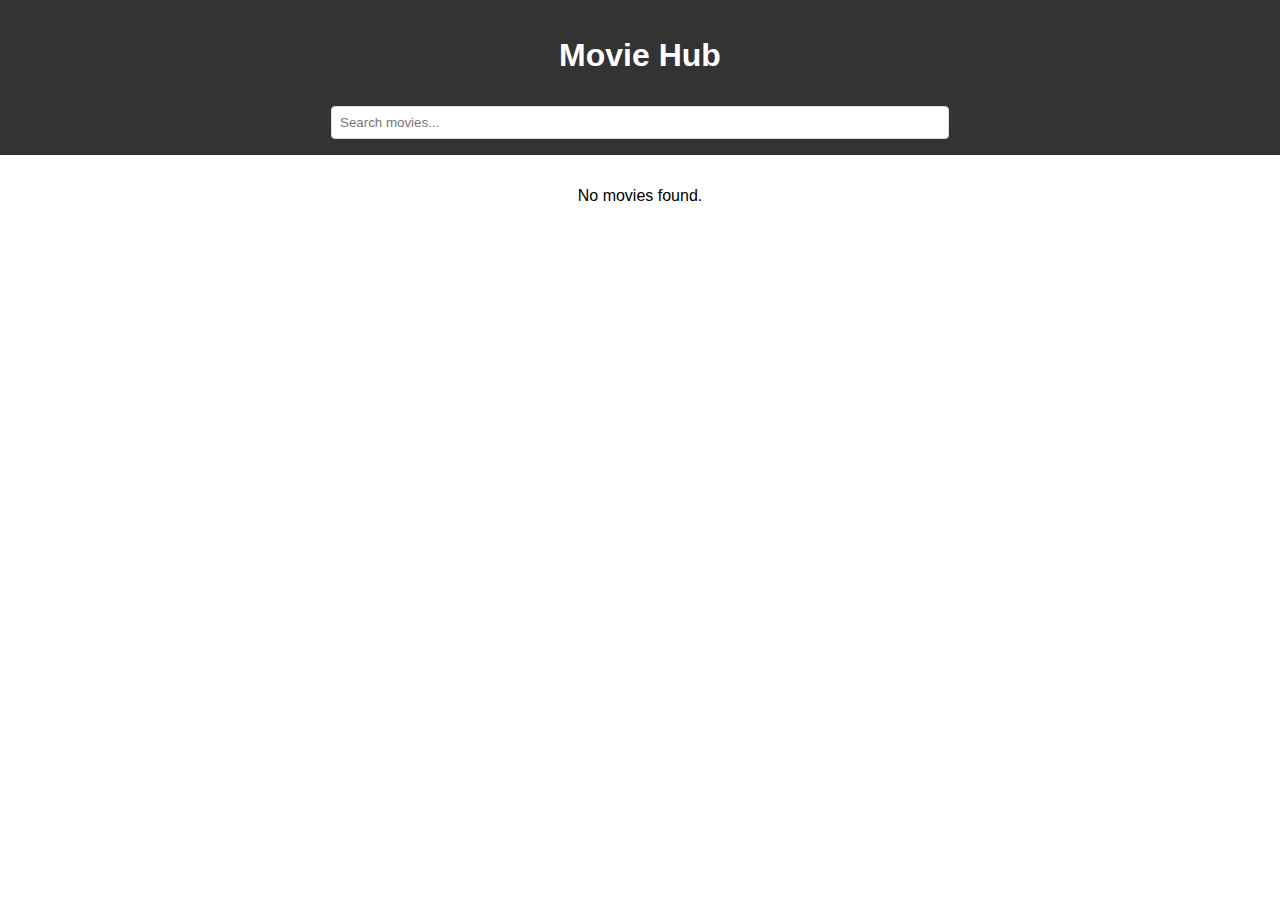
<file: index.html>
<!DOCTYPE html>
<html lang="en">
  <head>
    <meta charset="UTF-8" />
    <meta name="viewport" content="width=device-width, initial-scale=1.0" />
    <title>Movie Dashboard</title>
    <link rel="stylesheet" href="styles.css" />
  </head>
  <body>
    <header>
      <h1>Movie Hub</h1>
      <input type="text" id="search" placeholder="Search movies..." />
    </header>
    <main id="movie-list"></main>
    <script src="script.js"></script>
  </body>
</html>
</file>
<file: styles.css>
/* Basic styles for the movie dashboard and details page */

body {
  font-family: Arial, sans-serif;
  margin: 0;
  padding: 0;
  box-sizing: border-box;
}

header {
  background-color: #333;
  color: #fff;
  padding: 1rem;
  text-align: center;
}

header a {
  color: #fff;
  text-decoration: none;
}

#search {
  margin-top: 10px;
  padding: 0.5rem;
  width: 80%;
  max-width: 600px;
}

#movie-list {
  display: flex;
  flex-wrap: wrap;
  justify-content: center;
  padding: 1rem;
}

.movie-card {
  background-color: #f4f4f4;
  border-radius: 8px;
  box-shadow: 0 4px 8px rgba(0, 0, 0, 0.2);
  margin: 10px;
  overflow: hidden;
  width: 200px;
  cursor: pointer;
  transition: transform 0.3s;
}

.movie-card:hover {
  transform: scale(1.05);
}

.movie-card img {
  width: 100%;
  height: auto;
}

#movie-details {
  padding: 1rem;
  text-align: center;
}

#movie-poster {
  width: 300px;
  height: auto;
}

body {
  font-family: Arial, sans-serif;
  margin: 0;
  padding: 0;
  box-sizing: border-box;
}

header {
  background-color: #333;
  color: #fff;
  padding: 1rem;
  text-align: center;
}

header a {
  color: #fff;
  text-decoration: none;
}

#search {
  margin-top: 10px;
  padding: 0.5rem;
  width: 80%;
  max-width: 600px;
  border: 1px solid #ddd;
  border-radius: 4px;
}

#movie-list {
  display: flex;
  flex-wrap: wrap;
  justify-content: center;
  padding: 1rem;
}

.movie-card {
  background-color: #f4f4f4;
  border-radius: 8px;
  box-shadow: 0 4px 8px rgba(0, 0, 0, 0.2);
  margin: 10px;
  overflow: hidden;
  width: 200px;
  cursor: pointer;
  transition: transform 0.3s;
}

.movie-card:hover {
  transform: scale(1.05);
}

.movie-card img {
  width: 100%;
  height: auto;
}

#movie-details {
  padding: 1rem;
  text-align: center;
}

#movie-poster {
  width: 300px;
  height: auto;
}

.button {
  background-color: #f5a623;
  border: none;
  color: white;
  padding: 0.5rem 1rem;
  text-decoration: none;
  border-radius: 4px;
  font-size: 1rem;
  cursor: pointer;
  transition: background-color 0.3s ease;
}

.button:hover {
  background-color: #d46a1f;
}

#movie-details {
  padding: 2rem;
  max-width: 1200px;
  margin: auto;
  display: flex;
  flex-direction: column;
  align-items: center;
  background: white;
  border-radius: 8px;
  box-shadow: 0 4px 8px rgba(0, 0, 0, 0.1);
}

#movie-info {
  display: flex;
  flex-direction: row;
  align-items: center;
  gap: 2rem;
}

#movie-poster {
  width: 300px;
  height: auto;
  border-radius: 8px;
  box-shadow: 0 2px 4px rgba(0, 0, 0, 0.1);
}

#movie-description {
  max-width: 600px;
}

#movie-title {
  font-size: 2rem;
  margin: 0;
}

#movie-overview {
  font-size: 1rem;
  margin: 1rem 0;
}

#movie-release-date,
#movie-rating {
  font-size: 1rem;
  color: #666;
}

#close-btn {
  align-self: flex-end;
  font-size: 1.5rem;
  color: #f5a623;
  margin-bottom: 1rem;
}

#favorite-btn {
  font-size: 2rem;
  color: #f5a623;
  margin-top: 1rem;
}

#favorite-btn.favorited {
  color: #d46a1f;
}
</file>
